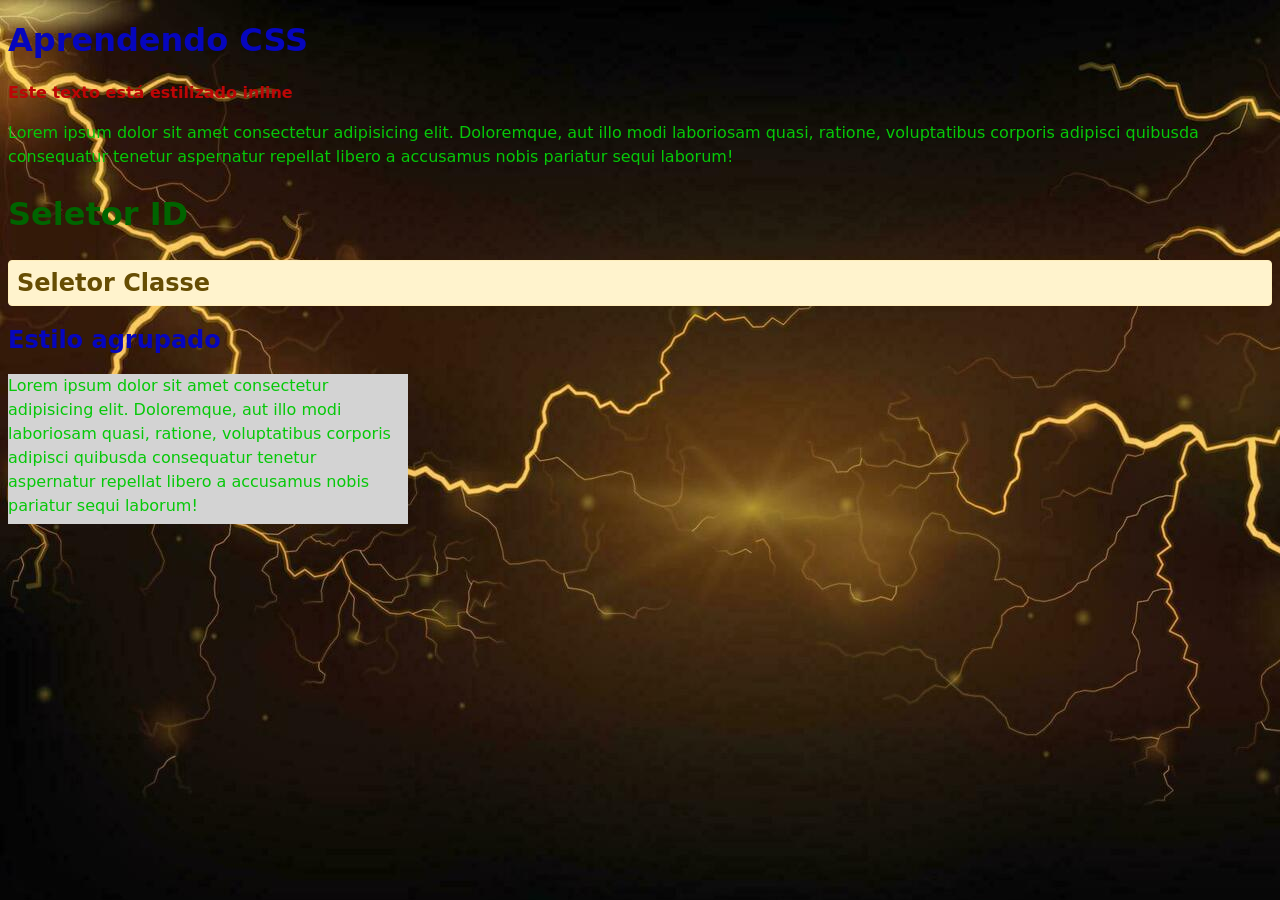
<file: CSS-01/index.html>
<!DOCTYPE html>
<html lang="pt-BR">
  <head>
    <meta charset="UTF-8" />
    <meta name="viewport" content="width=device-width, initial-scale=1.0" />
    <title> trabalhando com CSS </title>
    <link rel="stylesheet" href="style.css">

  </head>
  <body>
    <h1> Aprendendo CSS </h1>
    <p style="color: rgb(189, 6, 6); font-weight: bold"> Este texto está estilizado inline </p>
    <p>Lorem ipsum dolor sit amet consectetur adipisicing elit.
       Doloremque, aut illo modi laboriosam quasi, ratione, voluptatibus corporis adipisci quibusda
       consequatur tenetur aspernatur repellat libero a accusamus nobis pariatur sequi laborum!</p>

    <h2 id="subtitulo"> Seletor ID </h2>
    <h2 class="aviso"> Seletor Classe </h2>
    <h2> Estilo agrupado </h2>

    <div class ="caixa3">
        
      <p>Lorem ipsum dolor sit amet consectetur adipisicing elit.
        Doloremque, aut illo modi laboriosam quasi, ratione, voluptatibus 
        corporis adipisci quibusda
       consequatur tenetur aspernatur repellat libero a 
       accusamus nobis pariatur sequi laborum!</p>


    </div>

  </body>
</html>
</file>
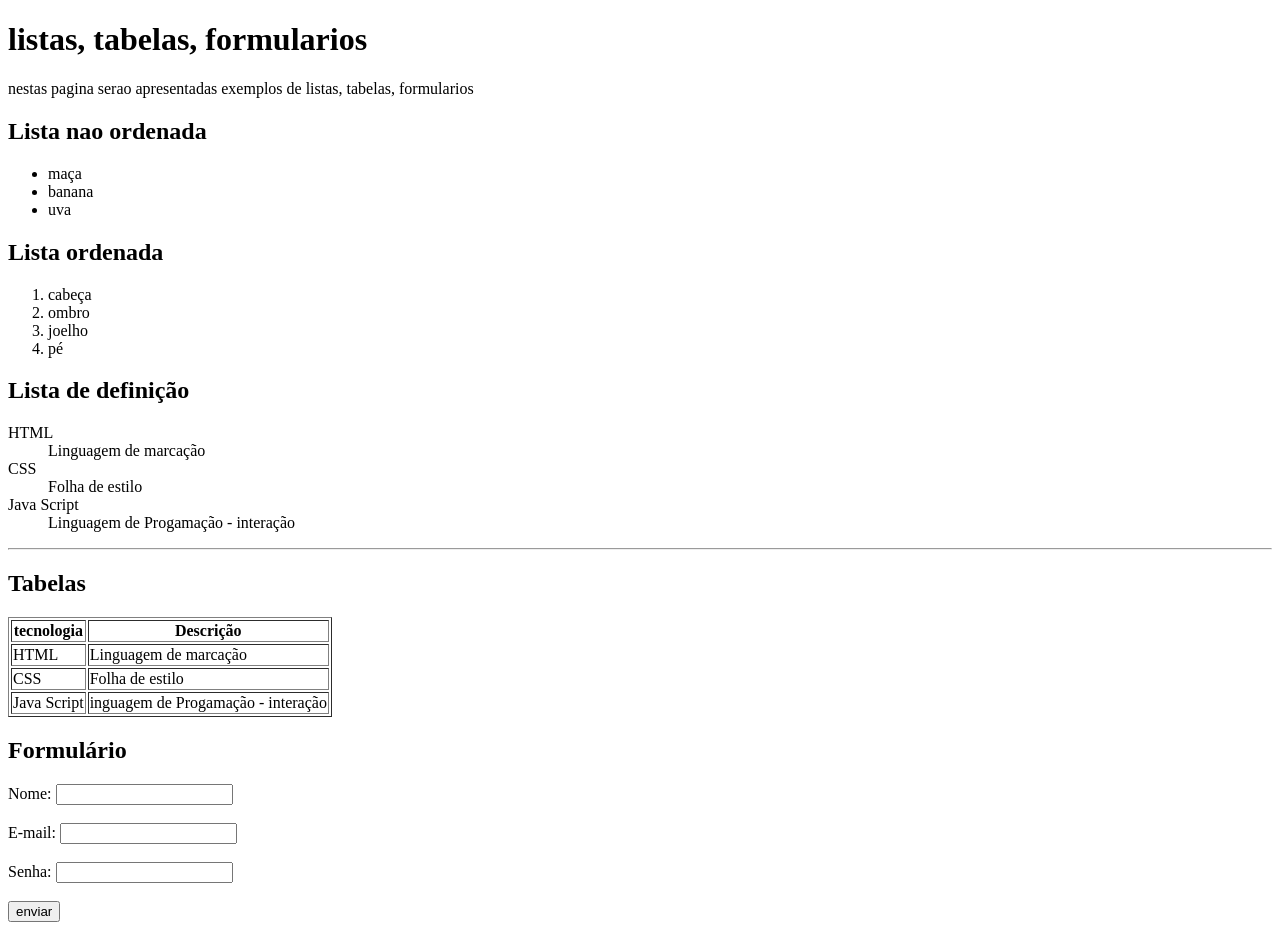
<file: html02/index.html>
<!DOCTYPE html>
<html lang="pt-BR">
  <head>
    <meta charset="UTF-8" />
    <meta name="viewport" content="width=device-width, initial-scale=1.0" />
    <title> html 02 - listas, tabelas, formularios </title>
    <style>
    </style>
  </head>
  <body>
    <h1>listas, tabelas, formularios </h1>
    <p> nestas pagina serao apresentadas exemplos de listas, tabelas, formularios</p>

    <h2> Lista nao ordenada </h2>
    <ul>
        <li> maça </li>
        <li> banana</li>
        <li> uva </li>
    </ul>

    <h2> Lista ordenada </h2>
    <ol>
        <li> cabeça </li>
        <li> ombro </li>
        <li> joelho </li>
        <li> pé </li>
    </ol>

    <h2> Lista de definição </h2>
      <dl>
          <dt> HTML </dt>
          <dd> Linguagem de marcação </dd>
          <dt> CSS </dt>
          <dd> Folha de estilo </dd>
          <dt> Java Script </dt>
          <dd> Linguagem de Progamação - interação </dd>
      </dl>
      <hr>
      <h2> Tabelas </h2>

      <table border="1">

        <tr>
          <th> tecnologia </th>
          <th> Descrição </th>
        </tr>

        <tr> 
          <td> HTML </td>
          <td> Linguagem de marcação </td>
        </tr>

        <tr> 
          <td> CSS </td>
          <td> Folha de estilo </td>
        </tr>

        <tr>
          <td> Java Script </td>
          <td> inguagem de Progamação - interação </td>
        </tr>

      </table>

      <h2> Formulário </h2>
      <form action="#" method="post">
        <label for="nome">Nome:</label>
        <input type="text" id="nome" name="nome" /><br /><br />

        <label for="email">E-mail:</label>
        <input type="email" id="email" name="email" /><br /><br />

        <label for="senha">Senha:</label>
        <input type="password" id="senha" name="senha" /><br /><br />

        <input type="submit" value="enviar">
        </form>
        

  </body>
</html>
</file>
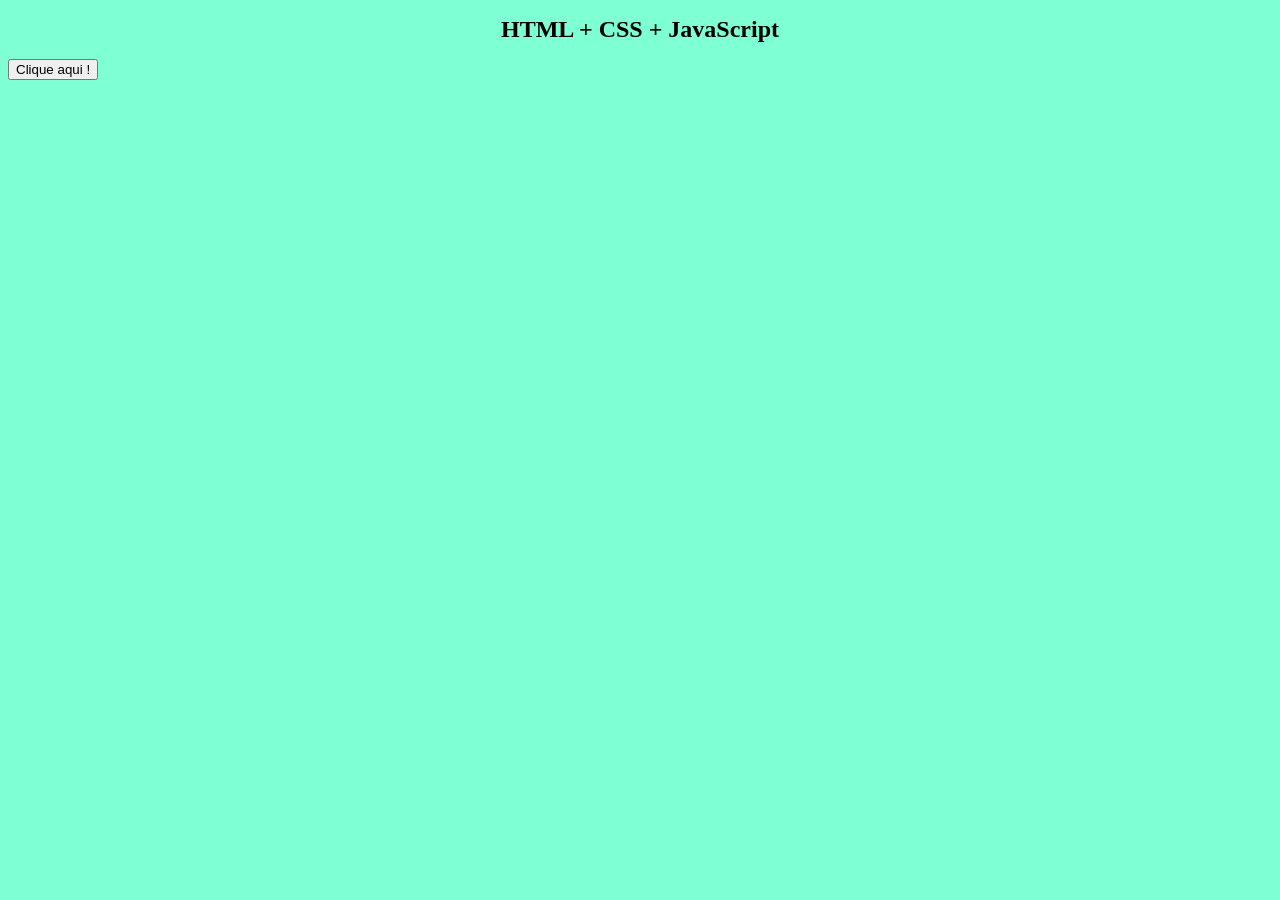
<file: JS-01/index.html>
<!DOCTYPE html>
<html lang="pt-br">
<head>
    <meta charset="UTF-8">
    <meta name="viewport" content="width=device-width, initial-scale=1.0">
    <title> Primeiro exemplo com JS </title>
    <link rel="stylesheet" href="estilo.css">
</head>

<body>

   <h1> HTML + CSS + JavaScript </h1> 

   <button onclick="mensagem()"> Clique aqui !</button>

   <script src="interacao.js"></script>

</body>


</html>
</file>
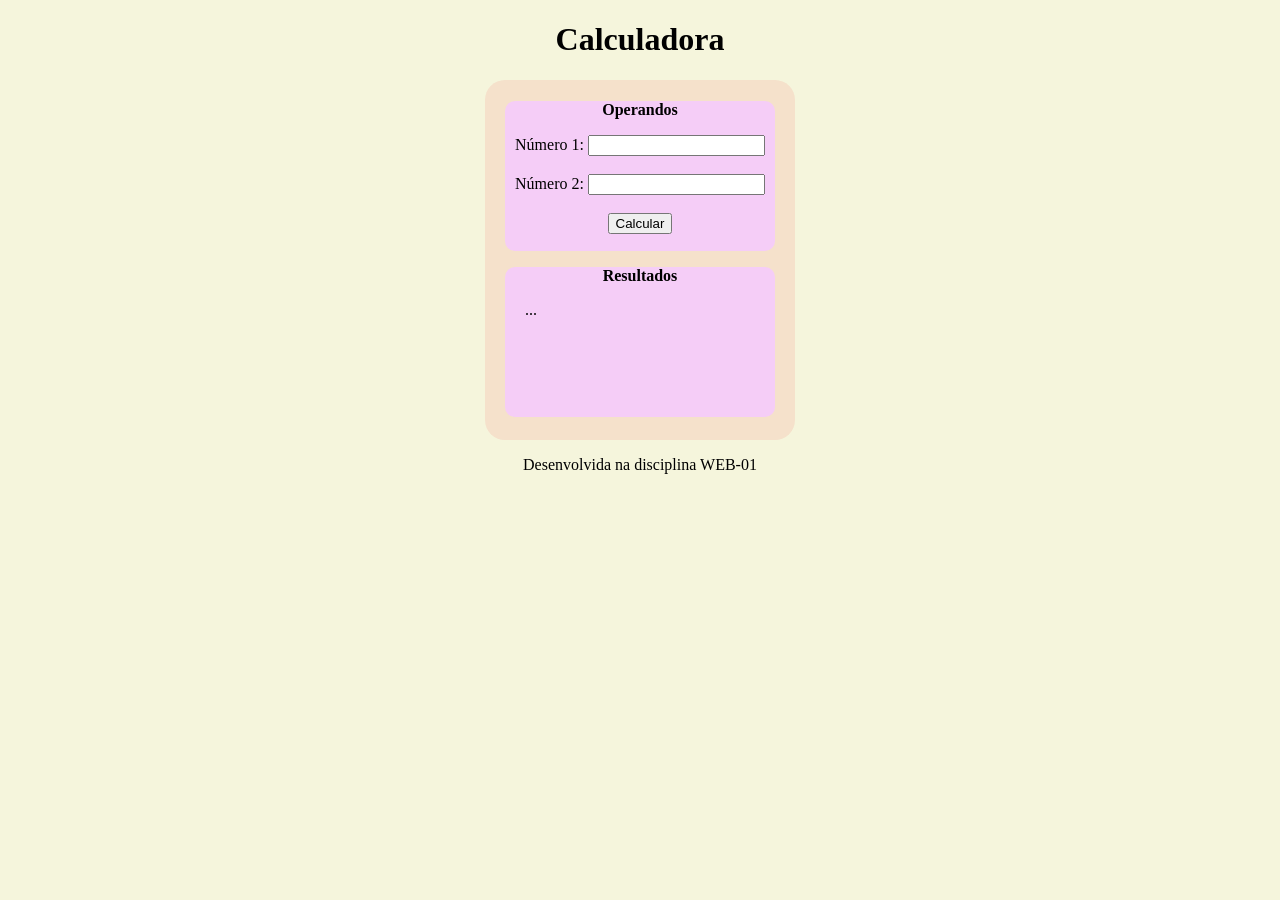
<file: JS-02/index.html>
<!DOCTYPE html>
<html lang="pt-br">

<head>
    <meta charset="UTF-8">
    <meta name="viewport" content="width=device-width, initial-scale=1.0">
    <title> Calculadora</title>
    <link rel="stylesheet" href="estilo.css">
</head>

<body>
    <header>
        <h1> Calculadora </h1>

    </header>

    <section>
        <div>
            <p> <strong> Operandos </strong> </p>
           Número 1: <input type="number" id="num1"> <br><br>
           Número 2: <input type="number" id="num2"> <br><br>
           <button onclick="calcular()"> Calcular </button>
        </div>

        <div>
            <p> <strong> Resultados </strong> </p>
            <p id="txtresultado"> ... </p>
        </div>

    </section>

    <footer>
        <p id="txtrodape"> Desenvolvida na disciplina WEB-01</p>

    </footer>





    <script src="interacao.JS"></script>
</body>

</html>
</file>
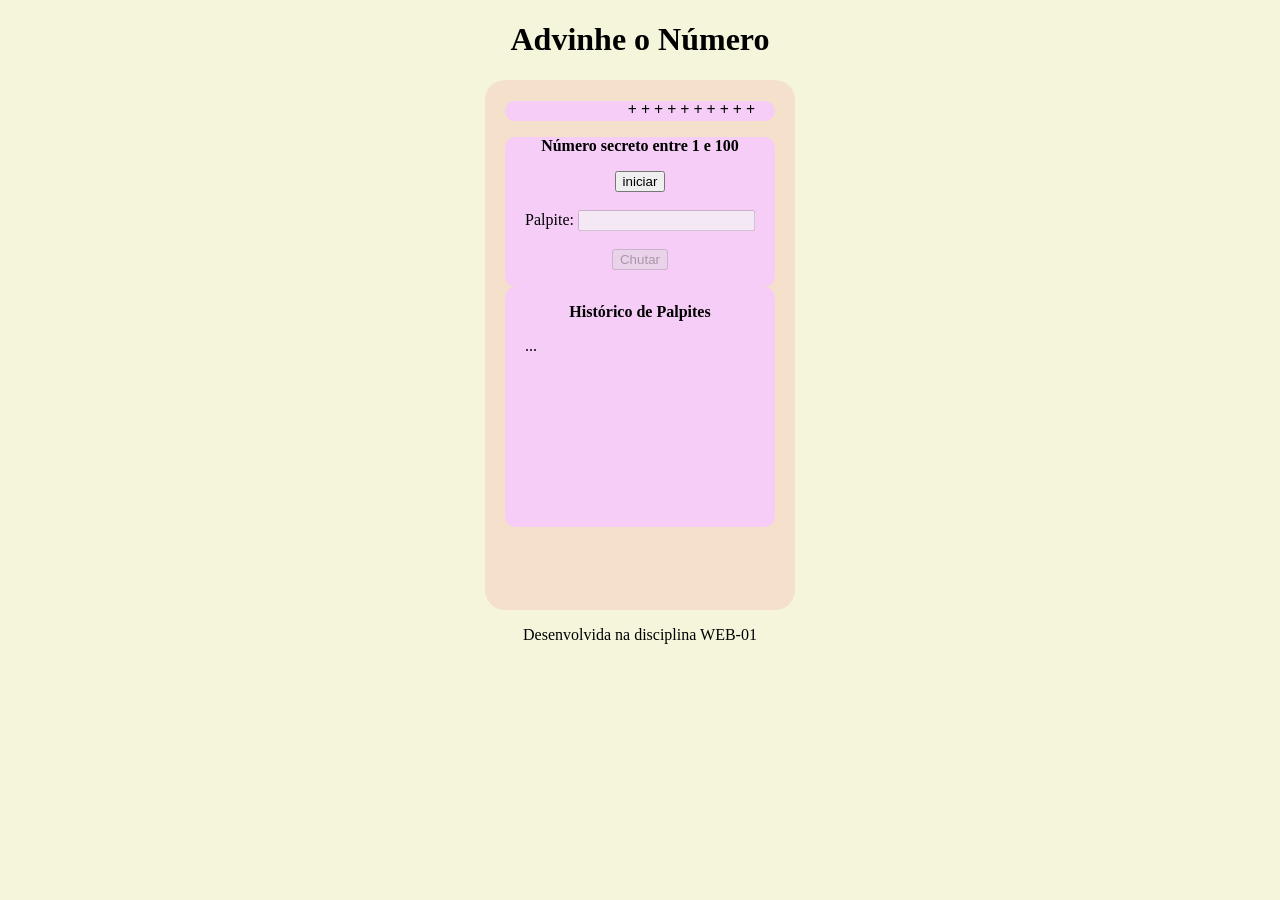
<file: JS-03/index.html>
<!DOCTYPE html>
<html lang="pt-br">

<head>
    <meta charset="UTF-8">
    <meta name="viewport" content="width=device-width, initial-scale=1.0">
    <title> Jogo de Advinhar </title>
    <link rel="stylesheet" href="estilo.css">
</head>

<body>
    <header>
        <h1> Advinhe o Número </h1>

    </header>

    <section>
        <div id="status-bar">
            <p id="status">+ + + + + + + + + +</p>


        </div>

        <div id="numero">
            <p> <strong> Número secreto entre 1 e 100</strong> </p>

            <button id="btiniciar"> iniciar </button><br><br>

            Palpite: <input type="number" id="num1"> <br><br>

            <button id="btchutar"> Chutar </button>

        </div>

        <div id="resultado">
            <p> <strong> Histórico de Palpites </strong> </p>
            <p id="txtresultado"> ... </p>
        </div>

    </section>

    <footer>
        <p id="txtrodape"> Desenvolvida na disciplina WEB-01</p>

    </footer>





    <script src="interacao.JS"></script>
</body>

</html>
</file>
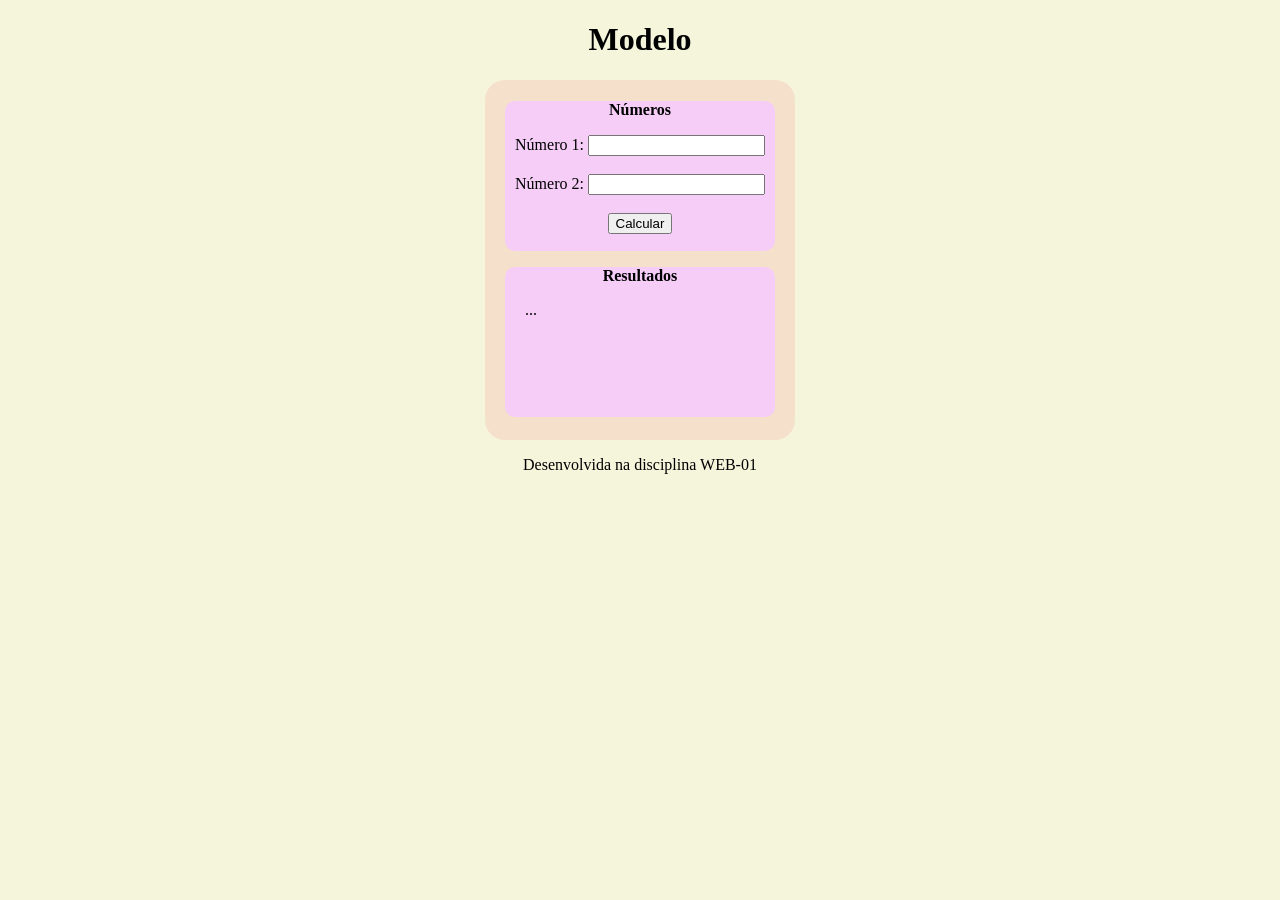
<file: modelo/index.html>
<!DOCTYPE html>
<html lang="pt-br">

<head>
    <meta charset="UTF-8">
    <meta name="viewport" content="width=device-width, initial-scale=1.0">
    <title> Modelo </title>
    <link rel="stylesheet" href="estilo.css">
</head>

<body>
    <header>
        <h1> Modelo </h1>

    </header>

    <section>
        <div>
            <p> <strong> Números </strong> </p>
           Número 1: <input type="number" id="num1"> <br><br>
           Número 2: <input type="number" id="num2"> <br><br>
           <button onclick="calcular()"> Calcular </button>
        </div>

        <div>
            <p> <strong> Resultados </strong> </p>
            <p id="txtresultado"> ... </p>
        </div>

    </section>

    <footer>
        <p id="txtrodape"> Desenvolvida na disciplina WEB-01</p>

    </footer>





    <script src="interacao.JS"></script>
</body>

</html>
</file>
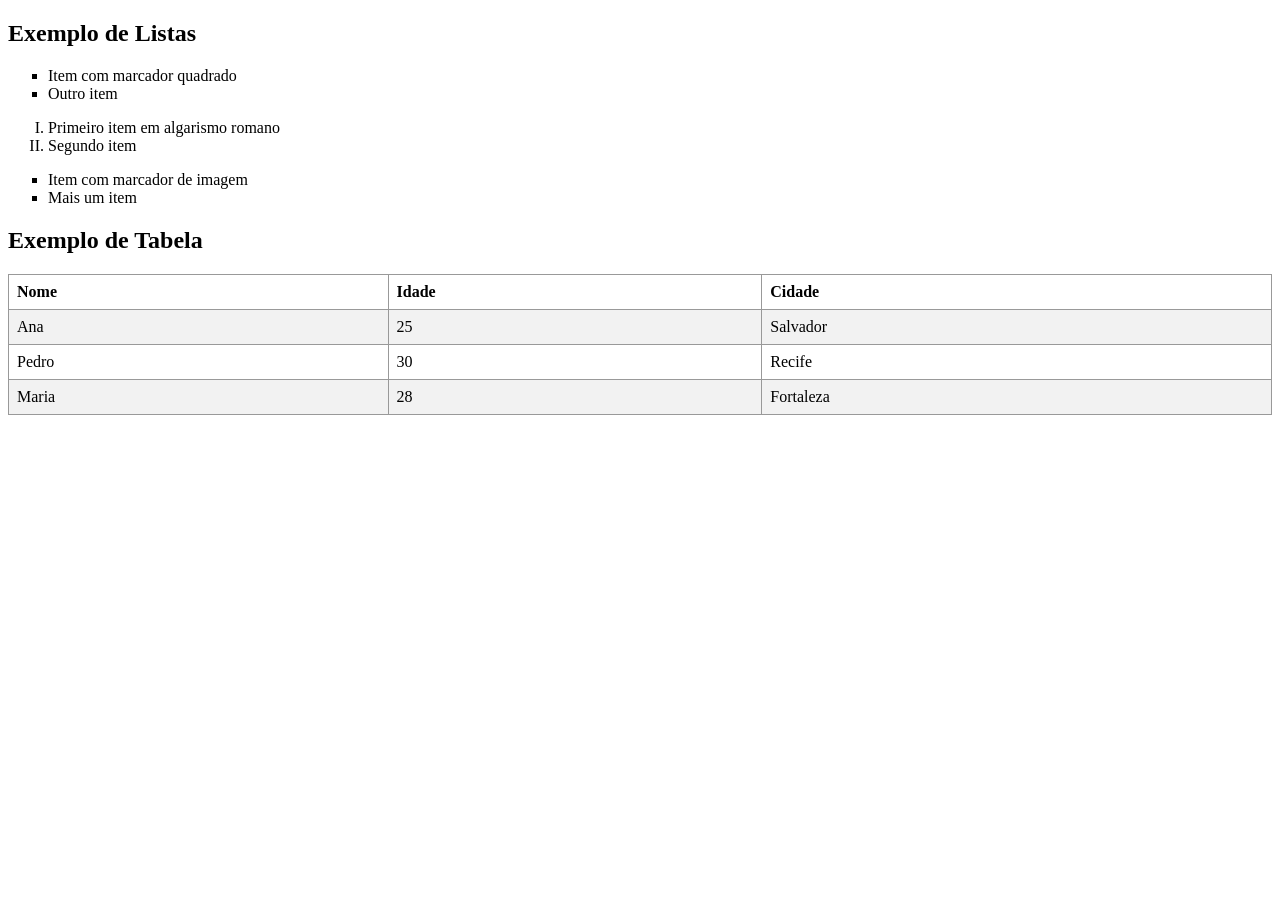
<file: CSS-01/etapa 02/index.html>
<!DOCTYPE html>
<html lang="en">

<head>
    <meta charset="UTF-8">
    <meta name="viewport" content="width=device-width, initial-scale=1.0">
    <title> CSS em Listas e Tabelas </title>
    <link rel="stylesheet" href="style.css">
</head>

<body>
    <h2>Exemplo de Listas</h2>
    <ul class="lista1">
        <li>Item com marcador quadrado</li>
        <li>Outro item</li>
    </ul>
    <ol class="lista2">
        <li>Primeiro item em algarismo romano</li>
        <li>Segundo item</li>
    </ol>
    <ul class="lista1">
        <li>Item com marcador de imagem</li>
        <li>Mais um item</li>
    </ul>

    <h2>Exemplo de Tabela</h2>
    <table class="tabela">
        <tr>
            <th>Nome</th>
            <th>Idade</th>
            <th>Cidade</th>
        </tr>
        <tr>
            <td>Ana</td>
            <td>25</td>
            <td>Salvador</td>
        </tr>
        <tr>
            <td>Pedro</td>
            <td>30</td>
            <td>Recife</td>
        </tr>
        <tr>
            <td>Maria</td>
            <td>28</td>
            <td>Fortaleza</td>
        </tr>
    </table>


</body>

</html>
</file>
<file: CSS-01/style.css>
body {

     background-color: rgb(230, 240, 41);
     background-image: url("back01.jpg");
     font-family: system-ui, -apple-system, BlinkMacSystemFont, 'Segoe UI',
         Roboto, Oxygen, Ubuntu, Cantarell, 'Open Sans', 'Helvetica Neue', sans-serif;

 }

 h1,h2 {

     color: rgb(6, 6, 189);

 }

 p {
color: #06c809;
line-height: 1.5;
}

#subtitulo {

    color:darkgreen;
    font-size: 2rem;

}

.aviso {
background: #fff3cd;
color: #664d03;
padding: 8px;
border: 1px solid #ffeeba;
border-radius: 4px;
}

.caixa3 {
width: 400px;
min-height: 150px;
max-width: 90%;
background: lightgray;
}
</file>
<file: JS-01/estilo.css>
body {
          background-color: aquamarine;
      }

      h1 {
          font-size: 24px;
          text-align: center;
      }
</file>
<file: JS-02/estilo.css>
body{
background-color: beige;

}

h1{
text-align: center;

}

section{
    background-color:rgb(245, 225, 203);
    width: 300px;
    height: 350px;
    padding: 5px;
    margin: 0 auto;
    border-radius: 20px;

}

div{
    background-color:rgb(245, 205, 247);
    text-align: center;
    border-radius: 10px;
    height: 150px;
    width: 270px;
    margin: auto;
}

p#txtrodape{
    text-align: center;
    
}

p#txtresultado{
    text-align: left;
    padding-left: 20px;
}
</file>
<file: JS-03/estilo.css>
body{
background-color: beige;

}

h1{
text-align: center;

}

section{
    background-color:rgb(245, 225, 203);
    width: 300px;
    height: 520px;
    padding: 5px;
    margin: 0 auto;
    border-radius: 20px;

}

div#status-bar{
    background-color:rgb(245, 205, 247);
    text-align:right;
    border-radius: 10px;
    height: 20px;
    width: 270px;
    margin: auto;
}

div#numero{
    background-color:rgb(245, 205, 247);
    text-align: center;
    border-radius: 10px;
    height: 150px;
    width: 270px;
    margin: auto;
}

div#resultado{
    background-color:rgb(245, 205, 247);
    text-align: center;
    border-radius: 10px;
    height: 240px;
    width: 270px;
    margin: auto;
    overflow-y: auto;
}

p#status{
padding-right: 20px;
font-weight: bold;

}

p#txtrodape{
    text-align: center;
    
}


p#txtresultado {
    text-align: left;
    padding-left: 20px;
    padding-right: 10px;
    overflow-wrap: break-word;
    box-sizing: border-box;
}
</file>
<file: modelo/estilo.css>
body{
background-color: beige;

}

h1{
text-align: center;

}

section{
    background-color:rgb(245, 225, 203);
    width: 300px;
    height: 350px;
    padding: 5px;
    margin: 0 auto;
    border-radius: 20px;

}

div{
    background-color:rgb(245, 205, 247);
    text-align: center;
    border-radius: 10px;
    height: 150px;
    width: 270px;
    margin: auto;
}

p#txtrodape{
    text-align: center;
    
}

p#txtresultado{
    text-align: left;
    padding-left: 20px;
}
</file>
<file: CSS-01/etapa 02/style.css>
.lista1 {
list-style-type: square; /* marcador quadrado */
}
.lista2 {
list-style-type: upper-roman; /* algarismos romanos */
}
.lista3 {
list-style-image: url("icone.png"); /* marcador com
imagem */
}

.tabela {
border-collapse: collapse; /* une bordas adjacentes */
width: 100%;
}
.tabela th, .tabela td {
border: 1px solid #999;
padding: 8px;
text-align: left;
}
.tabela tr:nth-child(even) {
background-color: #f2f2f2; /* linhas alternadas */
}
</file>
